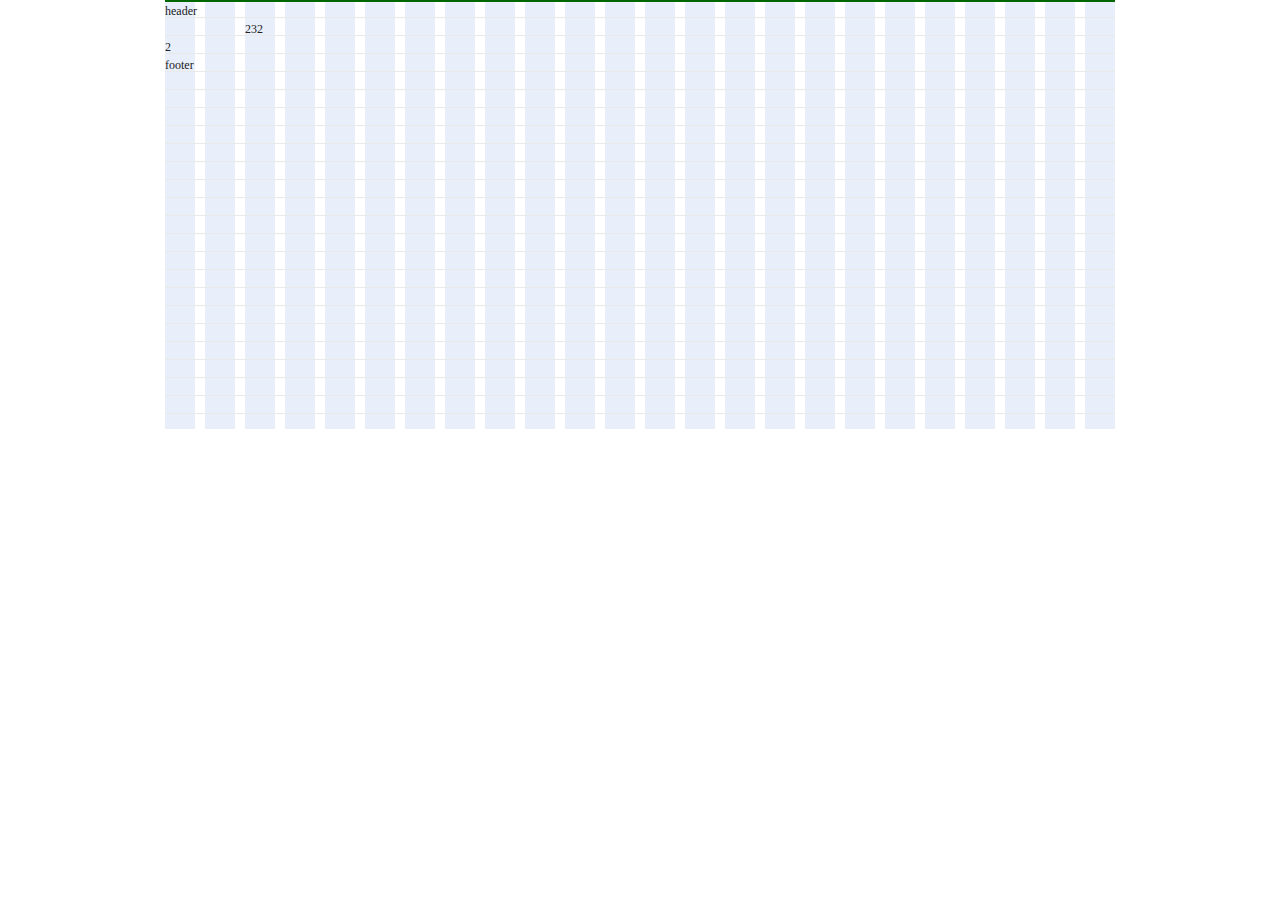
<file: news.html>
<!DOCTYPE html>
<html lang="zh-cn">
<head>
    <meta charset="utf-8">
    <link rel="stylesheet" href="css/blueprint/screen.css" type="text/css" media="screen, projection">
    <link rel="stylesheet" href="css/blueprint/print.css" type="text/css" media="print">
    <link rel="stylesheet" href="css/layout.css" type="text/css">
    <link rel="stylesheet" href="css/color.css" type="text/css">

    <script src="js/jquery-1.11.0.min.js"></script>
    <!--[if lt IE 8]>
    <link rel="stylesheet" href="css/blueprint/ie.css" type="text/css" media="screen, projection">
    <![endif]-->
    <!--[if lt IE 9]>
    <script src="js/html5shiv.js"></script>
    <![endif]-->
    <title></title>
</head>
<body>
<div class="container showgrid">
    <header style="border-top: 2px #006600 solid">header</header>
    <main class="span-24">
        <div class="span-8 append-2 prepend-2">
            <div class="span-8 bg-cl-blue">232</div>
        </div>

        <div class="span-14 last bg-cl-blue">2</div>
    </main>
    <footer>footer</footer>
</div>
</body>
</html>
</file>
<file: css/blueprint/screen.css>
/* -----------------------------------------------------------------------


 Blueprint CSS Framework 1.0.1
 http://blueprintcss.org

   * Copyright (c) 2007-Present. See LICENSE for more info.
   * See README for instructions on how to use Blueprint.
   * For credits and origins, see AUTHORS.
   * This is a compressed file. See the sources in the 'src' directory.

----------------------------------------------------------------------- */

/* reset.css */
html {
    margin: 0;
    padding: 0;
    border: 0;

}

body, div, span, object, iframe, h1, h2, h3, h4, h5, h6, p, blockquote, pre, a, abbr, acronym, address, code, del, dfn, em, img, q, dl, dt, dd, ol, ul, li, fieldset, form, label, legend, table, caption, tbody, tfoot, thead, tr, th, td, article, aside, dialog, figure, footer, header, hgroup, nav, section {
    margin: 0;
    padding: 0;
    border: 0;
    font-size: 100%;
    font: inherit;
    vertical-align: baseline;
    font-family: 微软雅黑;

}



article, aside, details, figcaption, figure, dialog, footer, header, hgroup, menu, nav, section {
    display: block;
}

body {
    line-height: 1.5;
    background: white;
}

table {
    border-collapse: separate;
    border-spacing: 0;
}

caption, th, td {
    text-align: left;
    font-weight: normal;
    float: none !important;
}

table, th, td {
    vertical-align: middle;
}

blockquote:before, blockquote:after, q:before, q:after {
    content: '';
}

blockquote, q {
    quotes: "" "";
}

a img {
    border: none;
}

:focus {
    outline: 0;
}

/* typography.css */
html {
    font-size: 100.01%;
}

body {
    font-size: 75%;
    color: #222;
    background: #fff;
    font-family: "Helvetica Neue", Arial, Helvetica, sans-serif;
}

h1, h2, h3, h4, h5, h6 {
    font-weight: normal;
    color: #111;
}

h1 {
    font-size: 3em;
    line-height: 1;
    margin-bottom: 0.5em;
}

h2 {
    font-size: 2em;
    margin-bottom: 0.75em;
}

h3 {
    font-size: 1.5em;
    line-height: 1;
    margin-bottom: 1em;
}

h4 {
    font-size: 1.2em;
    line-height: 1.25;
    margin-bottom: 1.25em;
    color: #666666;
}

h5 {
    font-size: 1em;
    font-weight: bold;
    margin-bottom: 1.5em;
}

h6 {
    font-size: 1em;
    font-weight: bold;
}
h6 {
    font-size: 1.2em;
    font-weight: bold;
    color: #7db747;
}

h8 {
    font-size: 1em;
    color: #666666;
}

h1 img, h2 img, h3 img, h4 img, h5 img, h6 img {
    margin: 0;
}

p {
    margin: 0 0 1.5em;
}

.left {
    float: left !important;
}

p .left {
    margin: 1.5em 1.5em 1.5em 0;
    padding: 0;
}

.right {
    float: right !important;
}

p .right {
    margin: 1.5em 0 1.5em 1.5em;
    padding: 0;
}

a:focus, a:hover {
    color: #09f;
}

a {
    color: #06c;
    text-decoration: underline;
}

blockquote {
    margin: 1.5em;
    color: #666;
    font-style: italic;
}

strong, dfn {
    font-weight: bold;
}

em, dfn {
    font-style: italic;
}

sup, sub {
    line-height: 0;
}

abbr, acronym {
    border-bottom: 1px dotted #666;
}

address {
    margin: 0 0 1.5em;
    font-style: italic;
}

del {
    color: #666;
}

pre {
    margin: 1.5em 0;
    white-space: pre;
}

pre, code, tt {
    font: 1em 'andale mono', 'lucida console', monospace;
    line-height: 1.5;
}

li ul, li ol {
    margin: 0;
}

ul, ol {
    margin: 0 1.5em 1.5em 0;
    padding-left: 1.5em;
}

ul {
    list-style-type: disc;
}

ol {
    list-style-type: decimal;
}

dl {
    margin: 0 0 1.5em 0;
}

dl dt {
    font-weight: bold;
}

dd {
    margin-left: 1.5em;
}

table {
    margin-bottom: 1.4em;
    width: 100%;
}

th {
    font-weight: bold;
}

thead th {
    background: #c3d9ff;
}

th, td, caption {
    padding: 4px 10px 4px 5px;
}

tbody tr:nth-child(even) td, tbody tr.even td {
    background: #e5ecf9;
}

tfoot {
    font-style: italic;
}

caption {
    background: #eee;
}

.small {
    font-size: .8em;
    margin-bottom: 1.875em;
    line-height: 1.875em;
}

.large {
    font-size: 1.2em;
    line-height: 2.5em;
    margin-bottom: 1.25em;
}

.hide {
    display: none;
}

.quiet {
    color: #666;
}

.loud {
    color: #000;
}

.highlight {
    background: #ff0;
}

.added {
    background: #060;
    color: #fff;
}

.removed {
    background: #900;
    color: #fff;
}

.first {
    margin-left: 0;
    padding-left: 0;
}

.last {
    margin-right: 0;
    padding-right: 0;
}

.top {
    margin-top: 0;
    padding-top: 0;
}

.bottom {
    margin-bottom: 0;
    padding-bottom: 0;
}

/* forms.css */
label {
    font-weight: bold;
}

fieldset {
    padding: 0 1.4em 1.4em 1.4em;
    margin: 0 0 1.5em 0;
    border: 1px solid #ccc;
}

legend {
    font-weight: bold;
    font-size: 1.2em;
    margin-top: -0.2em;
    margin-bottom: 1em;
}

fieldset, #IE8#HACK {
    padding-top: 1.4em;
}

legend, #IE8#HACK {
    margin-top: 0;
    margin-bottom: 0;
}

input[type=text], input[type=password], input[type=url], input[type=email], input.text, input.title, textarea {
    background-color: #fff;
    border: 1px solid #bbb;
    color: #000;
}

input[type=text]:focus, input[type=password]:focus, input[type=url]:focus, input[type=email]:focus, input.text:focus, input.title:focus, textarea:focus {
    border-color: #666;
}

select {
    background-color: #fff;
    border-width: 1px;
    border-style: solid;
}

input[type=text], input[type=password], input[type=url], input[type=email], input.text, input.title, textarea, select {
    margin: 0.5em 0;
}

input.text, input.title {
    width: 300px;
    padding: 5px;
}

input.title {
    font-size: 1.5em;
}

textarea {
    width: 390px;
    height: 250px;
    padding: 5px;
}

form.inline {
    line-height: 3;
}

form.inline p {
    margin-bottom: 0;
}

.error, .alert, .notice, .success, .info {
    padding: 0.8em;
    margin-bottom: 1em;
    border: 2px solid #ddd;
}

.error, .alert {
    background: #fbe3e4;
    color: #8a1f11;
    border-color: #fbc2c4;
}

.notice {
    background: #fff6bf;
    color: #514721;
    border-color: #ffd324;
}

.success {
    background: #e6efc2;
    color: #264409;
    border-color: #c6d880;
}

.info {
    background: #d5edf8;
    color: #205791;
    border-color: #92cae4;
}

.error a, .alert a {
    color: #8a1f11;
}

.notice a {
    color: #514721;
}

.success a {
    color: #264409;
}

.info a {
    color: #205791;
}

/* grid.css */
.container {
    width: 950px;
    margin: 0 auto;
}

.showgrid {
    background: url(src/grid.png);
}

.column, .span-1, .span-2, .span-3, .span-4, .span-5, .span-6, .span-7, .span-8, .span-9, .span-10, .span-11, .span-12, .span-13, .span-14, .span-15, .span-16, .span-17, .span-18, .span-19, .span-20, .span-21, .span-22, .span-23, .span-24 {
    float: left;
    margin-right: 10px;
}

.span-1 {
    width: 30px;
}

.span-2 {
    width: 70px;
}

.span-3 {
    width: 110px;
}

.span-4 {
    width: 150px;
}

.span-5 {
    width: 190px;
}

.span-6 {
    width: 230px;
}

.span-7 {
    width: 270px;
}

.span-8 {
    width: 310px;
}

.span-9 {
    width: 350px;
}

.span-10 {
    width: 390px;
}

.span-11 {
    width: 430px;
}

.span-12 {
    width: 470px;
}

.span-13 {
    width: 510px;
}

.span-14 {
    width: 550px;
}

.span-15 {
    width: 590px;
}

.span-16 {
    width: 630px;
}

.span-17 {
    width: 670px;
}

.span-18 {
    width: 710px;
}

.span-19 {
    width: 750px;
}

.span-20 {
    width: 790px;
}

.span-21 {
    width: 830px;
}

.span-22 {
    width: 870px;
}

.span-23 {
    width: 910px;
}

.span-24 {
    width: 950px;
    margin-right: 0;
}

.last {
    margin-right: 0;
}

input.span-1, textarea.span-1, input.span-2, textarea.span-2, input.span-3, textarea.span-3, input.span-4, textarea.span-4, input.span-5, textarea.span-5, input.span-6, textarea.span-6, input.span-7, textarea.span-7, input.span-8, textarea.span-8, input.span-9, textarea.span-9, input.span-10, textarea.span-10, input.span-11, textarea.span-11, input.span-12, textarea.span-12, input.span-13, textarea.span-13, input.span-14, textarea.span-14, input.span-15, textarea.span-15, input.span-16, textarea.span-16, input.span-17, textarea.span-17, input.span-18, textarea.span-18, input.span-19, textarea.span-19, input.span-20, textarea.span-20, input.span-21, textarea.span-21, input.span-22, textarea.span-22, input.span-23, textarea.span-23, input.span-24, textarea.span-24 {
    border-left-width: 1px;
    border-right-width: 1px;
    padding-left: 5px;
    padding-right: 5px;
}

input.span-1, textarea.span-1 {
    width: 18px;
}

input.span-2, textarea.span-2 {
    width: 58px;
}

input.span-3, textarea.span-3 {
    width: 98px;
}

input.span-4, textarea.span-4 {
    width: 138px;
}

input.span-5, textarea.span-5 {
    width: 178px;
}

input.span-6, textarea.span-6 {
    width: 218px;
}

input.span-7, textarea.span-7 {
    width: 258px;
}

input.span-8, textarea.span-8 {
    width: 298px;
}

input.span-9, textarea.span-9 {
    width: 338px;
}

input.span-10, textarea.span-10 {
    width: 378px;
}

input.span-11, textarea.span-11 {
    width: 418px;
}

input.span-12, textarea.span-12 {
    width: 458px;
}

input.span-13, textarea.span-13 {
    width: 498px;
}

input.span-14, textarea.span-14 {
    width: 538px;
}

input.span-15, textarea.span-15 {
    width: 578px;
}

input.span-16, textarea.span-16 {
    width: 618px;
}

input.span-17, textarea.span-17 {
    width: 658px;
}

input.span-18, textarea.span-18 {
    width: 698px;
}

input.span-19, textarea.span-19 {
    width: 738px;
}

input.span-20, textarea.span-20 {
    width: 778px;
}

input.span-21, textarea.span-21 {
    width: 818px;
}

input.span-22, textarea.span-22 {
    width: 858px;
}

input.span-23, textarea.span-23 {
    width: 898px;
}

input.span-24, textarea.span-24 {
    width: 938px;
}

.append-1 {
    padding-right: 40px;
}

.append-2 {
    padding-right: 80px;
}

.append-3 {
    padding-right: 120px;
}

.append-4 {
    padding-right: 160px;
}

.append-5 {
    padding-right: 200px;
}

.append-6 {
    padding-right: 240px;
}

.append-7 {
    padding-right: 280px;
}

.append-8 {
    padding-right: 320px;
}

.append-9 {
    padding-right: 360px;
}

.append-10 {
    padding-right: 400px;
}

.append-11 {
    padding-right: 440px;
}

.append-12 {
    padding-right: 480px;
}

.append-13 {
    padding-right: 520px;
}

.append-14 {
    padding-right: 560px;
}

.append-15 {
    padding-right: 600px;
}

.append-16 {
    padding-right: 640px;
}

.append-17 {
    padding-right: 680px;
}

.append-18 {
    padding-right: 720px;
}

.append-19 {
    padding-right: 760px;
}

.append-20 {
    padding-right: 800px;
}

.append-21 {
    padding-right: 840px;
}

.append-22 {
    padding-right: 880px;
}

.append-23 {
    padding-right: 920px;
}

.prepend-1 {
    padding-left: 40px;
}

.prepend-2 {
    padding-left: 80px;
}

.prepend-3 {
    padding-left: 120px;
}

.prepend-4 {
    padding-left: 160px;
}

.prepend-5 {
    padding-left: 200px;
}

.prepend-6 {
    padding-left: 240px;
}

.prepend-7 {
    padding-left: 280px;
}

.prepend-8 {
    padding-left: 320px;
}

.prepend-9 {
    padding-left: 360px;
}

.prepend-10 {
    padding-left: 400px;
}

.prepend-11 {
    padding-left: 440px;
}

.prepend-12 {
    padding-left: 480px;
}

.prepend-13 {
    padding-left: 520px;
}

.prepend-14 {
    padding-left: 560px;
}

.prepend-15 {
    padding-left: 600px;
}

.prepend-16 {
    padding-left: 640px;
}

.prepend-17 {
    padding-left: 680px;
}

.prepend-18 {
    padding-left: 720px;
}

.prepend-19 {
    padding-left: 760px;
}

.prepend-20 {
    padding-left: 800px;
}

.prepend-21 {
    padding-left: 840px;
}

.prepend-22 {
    padding-left: 880px;
}

.prepend-23 {
    padding-left: 920px;
}

.border {
    padding-right: 4px;
    margin-right: 5px;
    border-right: 1px solid #ddd;
}

.colborder {
    padding-right: 24px;
    margin-right: 25px;
    border-right: 1px solid #ddd;
}

.pull-1 {
    margin-left: -40px;
}

.pull-2 {
    margin-left: -80px;
}

.pull-3 {
    margin-left: -120px;
}

.pull-4 {
    margin-left: -160px;
}

.pull-5 {
    margin-left: -200px;
}

.pull-6 {
    margin-left: -240px;
}

.pull-7 {
    margin-left: -280px;
}

.pull-8 {
    margin-left: -320px;
}

.pull-9 {
    margin-left: -360px;
}

.pull-10 {
    margin-left: -400px;
}

.pull-11 {
    margin-left: -440px;
}

.pull-12 {
    margin-left: -480px;
}

.pull-13 {
    margin-left: -520px;
}

.pull-14 {
    margin-left: -560px;
}

.pull-15 {
    margin-left: -600px;
}

.pull-16 {
    margin-left: -640px;
}

.pull-17 {
    margin-left: -680px;
}

.pull-18 {
    margin-left: -720px;
}

.pull-19 {
    margin-left: -760px;
}

.pull-20 {
    margin-left: -800px;
}

.pull-21 {
    margin-left: -840px;
}

.pull-22 {
    margin-left: -880px;
}

.pull-23 {
    margin-left: -920px;
}

.pull-24 {
    margin-left: -960px;
}

.pull-1, .pull-2, .pull-3, .pull-4, .pull-5, .pull-6, .pull-7, .pull-8, .pull-9, .pull-10, .pull-11, .pull-12, .pull-13, .pull-14, .pull-15, .pull-16, .pull-17, .pull-18, .pull-19, .pull-20, .pull-21, .pull-22, .pull-23, .pull-24 {
    float: left;
    position: relative;
}

.push-1 {
    margin: 0 -40px 1.5em 40px;
}

.push-2 {
    margin: 0 -80px 1.5em 80px;
}

.push-3 {
    margin: 0 -120px 1.5em 120px;
}

.push-4 {
    margin: 0 -160px 1.5em 160px;
}

.push-5 {
    margin: 0 -200px 1.5em 200px;
}

.push-6 {
    margin: 0 -240px 1.5em 240px;
}

.push-7 {
    margin: 0 -280px 1.5em 280px;
}

.push-8 {
    margin: 0 -320px 1.5em 320px;
}

.push-9 {
    margin: 0 -360px 1.5em 360px;
}

.push-10 {
    margin: 0 -400px 1.5em 400px;
}

.push-11 {
    margin: 0 -440px 1.5em 440px;
}

.push-12 {
    margin: 0 -480px 1.5em 480px;
}

.push-13 {
    margin: 0 -520px 1.5em 520px;
}

.push-14 {
    margin: 0 -560px 1.5em 560px;
}

.push-15 {
    margin: 0 -600px 1.5em 600px;
}

.push-16 {
    margin: 0 -640px 1.5em 640px;
}

.push-17 {
    margin: 0 -680px 1.5em 680px;
}

.push-18 {
    margin: 0 -720px 1.5em 720px;
}

.push-19 {
    margin: 0 -760px 1.5em 760px;
}

.push-20 {
    margin: 0 -800px 1.5em 800px;
}

.push-21 {
    margin: 0 -840px 1.5em 840px;
}

.push-22 {
    margin: 0 -880px 1.5em 880px;
}

.push-23 {
    margin: 0 -920px 1.5em 920px;
}

.push-24 {
    margin: 0 -960px 1.5em 960px;
}

.push-1, .push-2, .push-3, .push-4, .push-5, .push-6, .push-7, .push-8, .push-9, .push-10, .push-11, .push-12, .push-13, .push-14, .push-15, .push-16, .push-17, .push-18, .push-19, .push-20, .push-21, .push-22, .push-23, .push-24 {
    float: left;
    position: relative;
}

div.prepend-top, .prepend-top {
    margin-top: 1.5em;
}

div.append-bottom, .append-bottom {
    margin-bottom: 1.5em;
}

.box {
    padding: 1.5em;
    margin-bottom: 1.5em;
    background: #e5eCf9;
}

hr {
    background: #ddd;
    color: #ddd;
    clear: both;
    float: none;
    width: 100%;
    height: 1px;
    margin: 0 0 17px;
    border: none;
}

hr.space {
    background: #fff;
    color: #fff;
    visibility: hidden;
}

.clearfix:after, .container:after {
    content: "\0020";
    display: block;
    height: 0;
    clear: both;
    visibility: hidden;
    overflow: hidden;
}

.clearfix, .container {
    display: block;
}

.clear {
    clear: both;
}
</file>
<file: css/blueprint/print.css>
/* -----------------------------------------------------------------------


 Blueprint CSS Framework 1.0.1
 http://blueprintcss.org

   * Copyright (c) 2007-Present. See LICENSE for more info.
   * See README for instructions on how to use Blueprint.
   * For credits and origins, see AUTHORS.
   * This is a compressed file. See the sources in the 'src' directory.

----------------------------------------------------------------------- */

/* print.css */
body {line-height:1.5;font-family:"Helvetica Neue", Arial, Helvetica, sans-serif;color:#000;background:none;font-size:10pt;}
.container {background:none;}
hr {background:#ccc;color:#ccc;width:100%;height:2px;margin:2em 0;padding:0;border:none;}
hr.space {background:#fff;color:#fff;visibility:hidden;}
h1, h2, h3, h4, h5, h6 {font-family:"Helvetica Neue", Arial, "Lucida Grande", sans-serif;}
code {font:.9em "Courier New", Monaco, Courier, monospace;}
a img {border:none;}
p img.top {margin-top:0;}
blockquote {margin:1.5em;padding:1em;font-style:italic;font-size:.9em;}
.small {font-size:.9em;}
.large {font-size:1.1em;}
.quiet {color:#999;}
.hide {display:none;}
a:link, a:visited {background:transparent;font-weight:700;text-decoration:underline;}
a:link:after, a:visited:after {content:" (" attr(href) ")";font-size:90%;}
</file>
<file: css/layout.css>
footer {
    height: 379px;
    margin-top:30px;

}
.footer-product{
    height: 179px;
    border-bottom: 1px #eeeeee solid;
    border-top: 1px #eeeeee solid;
    background-color: #ffffff;
}

.footer-about{
    color: #666666;
    text-align: center;
    height: 179px;
    border-right: 1px #eeeeee solid;
    padding-top: 10px;
}
.footer-cop{
    height: 170px;
    background-color: #ffffff;
    text-align: center;
    padding-top: 30px;
}
</file>
<file: css/color.css>
/*
cl-
bg-cl-
*/
</file>
<file: css/blueprint/ie.css>
/* -----------------------------------------------------------------------


 Blueprint CSS Framework 1.0.1
 http://blueprintcss.org

   * Copyright (c) 2007-Present. See LICENSE for more info.
   * See README for instructions on how to use Blueprint.
   * For credits and origins, see AUTHORS.
   * This is a compressed file. See the sources in the 'src' directory.

----------------------------------------------------------------------- */

/* ie.css */
body {text-align:center;}
.container {text-align:left;}
* html .column, * html .span-1, * html .span-2, * html .span-3, * html .span-4, * html .span-5, * html .span-6, * html .span-7, * html .span-8, * html .span-9, * html .span-10, * html .span-11, * html .span-12, * html .span-13, * html .span-14, * html .span-15, * html .span-16, * html .span-17, * html .span-18, * html .span-19, * html .span-20, * html .span-21, * html .span-22, * html .span-23, * html .span-24 {display:inline;overflow-x:hidden;}
* html legend {margin:0px -8px 16px 0;padding:0;}
sup {vertical-align:text-top;}
sub {vertical-align:text-bottom;}
html>body p code {*white-space:normal;}
hr {margin:-8px auto 11px;}
img {-ms-interpolation-mode:bicubic;}
.clearfix, .container {display:inline-block;}
* html .clearfix, * html .container {height:1%;}
fieldset {padding-top:0;}
legend {margin-top:-0.2em;margin-bottom:1em;margin-left:-0.5em;}
textarea {overflow:auto;}
label {vertical-align:middle;position:relative;top:-0.25em;}
input.text, input.title, textarea {background-color:#fff;border:1px solid #bbb;}
input.text:focus, input.title:focus {border-color:#666;}
input.text, input.title, textarea, select {margin:0.5em 0;}
input.checkbox, input.radio {position:relative;top:.25em;}
form.inline div, form.inline p {vertical-align:middle;}
form.inline input.checkbox, form.inline input.radio, form.inline input.button, form.inline button {margin:0.5em 0;}
button, input.button {position:relative;top:0.25em;}
</file>
